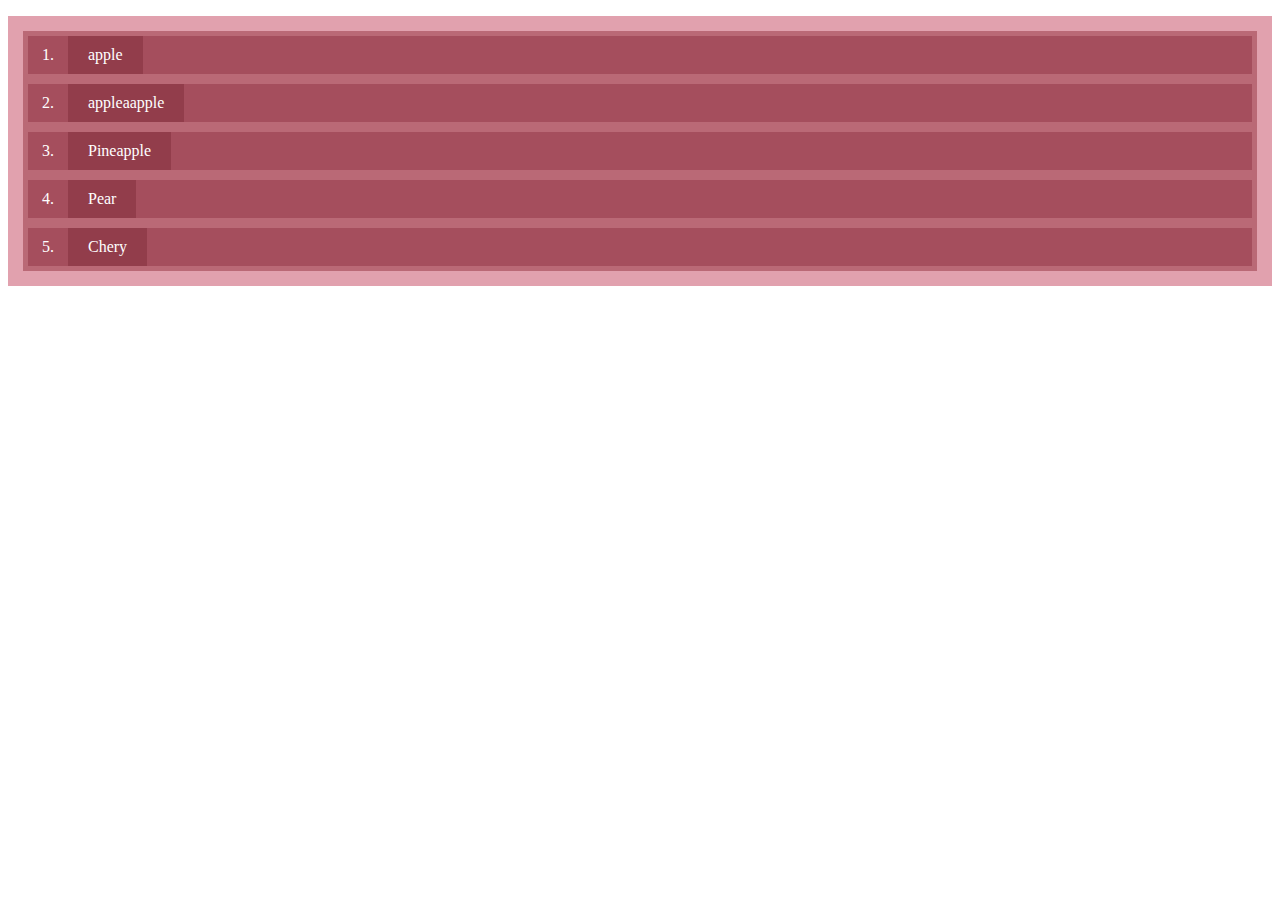
<file: 0_Разработка/(1)index.html>
<!DOCTYPE html>
<html lang="en">
<head>
    <meta charset="UTF-8">
    <meta name="viewport" content="width=device-width, initial-scale=1.0">
    <title>Фрукты</title>
    <link rel="stylesheet" href="(1)style.css">
    
    
</head>
<body>
    <ol>
    
        <li>
            <span class="num">1.</span>
            <span class="list">apple</span>
        </li>
        <li>
            <span class="num">2.</span>
            <span class="list">appleaapple</span>
        </li>
        <li>
            <span class="num">3.</span>
            <span class="list">Pineapple</span>           
        </li>
        <li>
            <span class="num">4.</span>
            <span class="list">Pear</span> 
        </li>
        <li>
            <span class="num">5.</span>
            <span class="list">Chery</span> 
        </li>














    </ol>
</body>
</html>
</file>
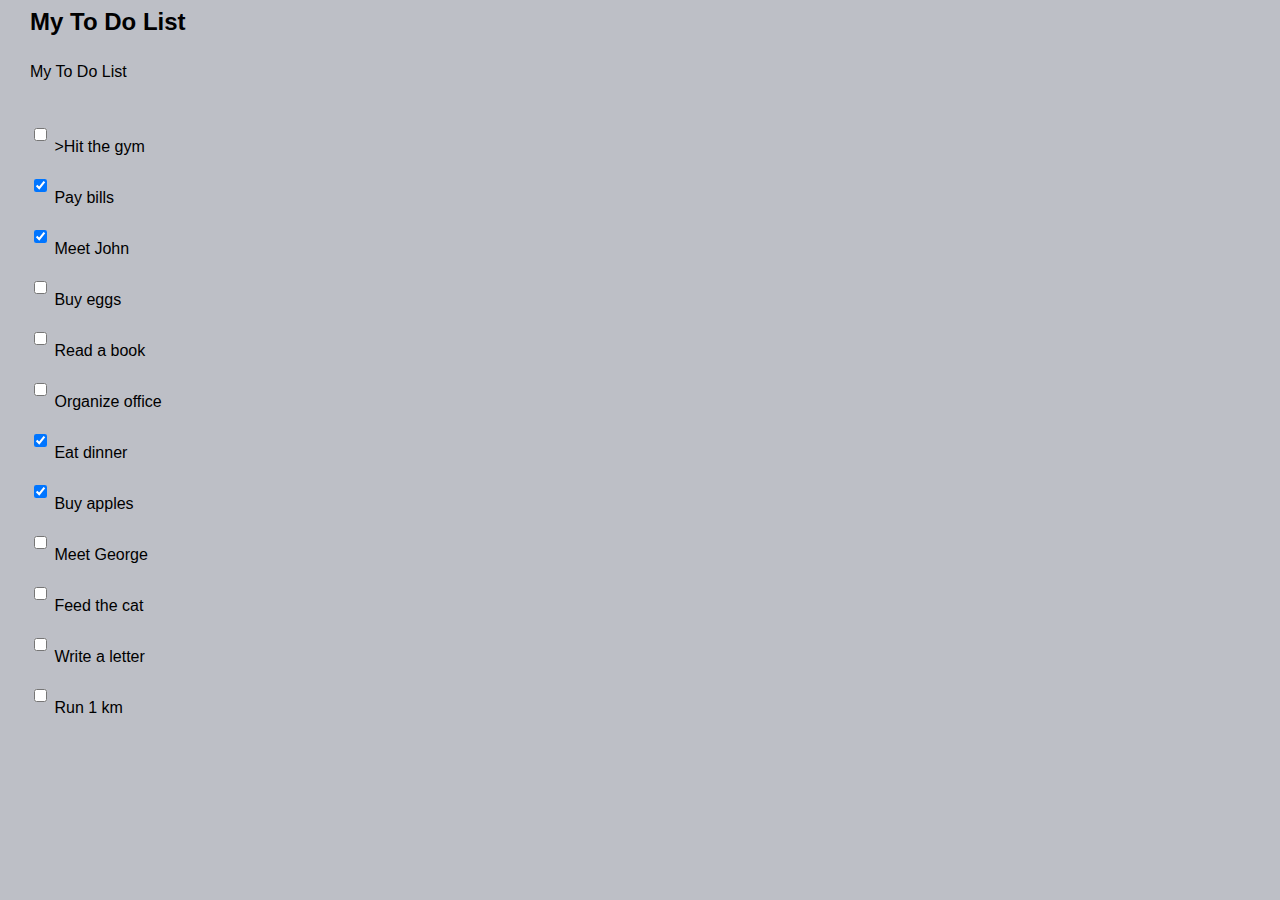
<file: 0_Разработка/(3)Do list.html>
<!DOCTYPE html>
<html lang="en">
<head>
    <meta charset="UTF-8">
    <meta http-equiv="X-UA-Compatible" content="IE=edge">
    <meta name="viewport" content="width=device-width, initial-scale=1.0">
    <link rel="stylesheet" href="(3)Do list.css">
    <title>To do list</title>
    </head>
    <body>
       
    
    <h2>My To Do List</h2>
    <form action="handler.php">

        <p>My To Do List</p>
        <p><input type="checkbox" name="a" value=">Hit the gym"> >Hit the gym</p>
        <p><input type="checkbox" name="a" value="Pay bills" checked> Pay bills</p>
        <p><input type="checkbox" name="a" value="Meet John" checked> Meet John</p>
        <p><input type="checkbox" name="a" value="Buy eggs"> Buy eggs</p>
        <p><input type="checkbox" name="a" value="Read a book"> Read a book</p>
        <p><input type="checkbox" name="a" value="Organize office"> Organize office</p>
        <p><input type="checkbox" name="a" value="Eat dinner" checked> Eat dinner</p>
        <p><input type="checkbox" name="a" value="Buy apples" checked> Buy apples</p>
        <p><input type="checkbox" name="a" value="Meet George"> Meet George</p>
        <p><input type="checkbox" name="a" value="Feed the cat"> Feed the cat</p>
        <p><input type="checkbox" name="a" value="Write a letter"> Write a letter</p>
        <p><input type="checkbox" name="a" value="Run 1 km"> Run 1 km</p>
        
        
       </form>
</file>
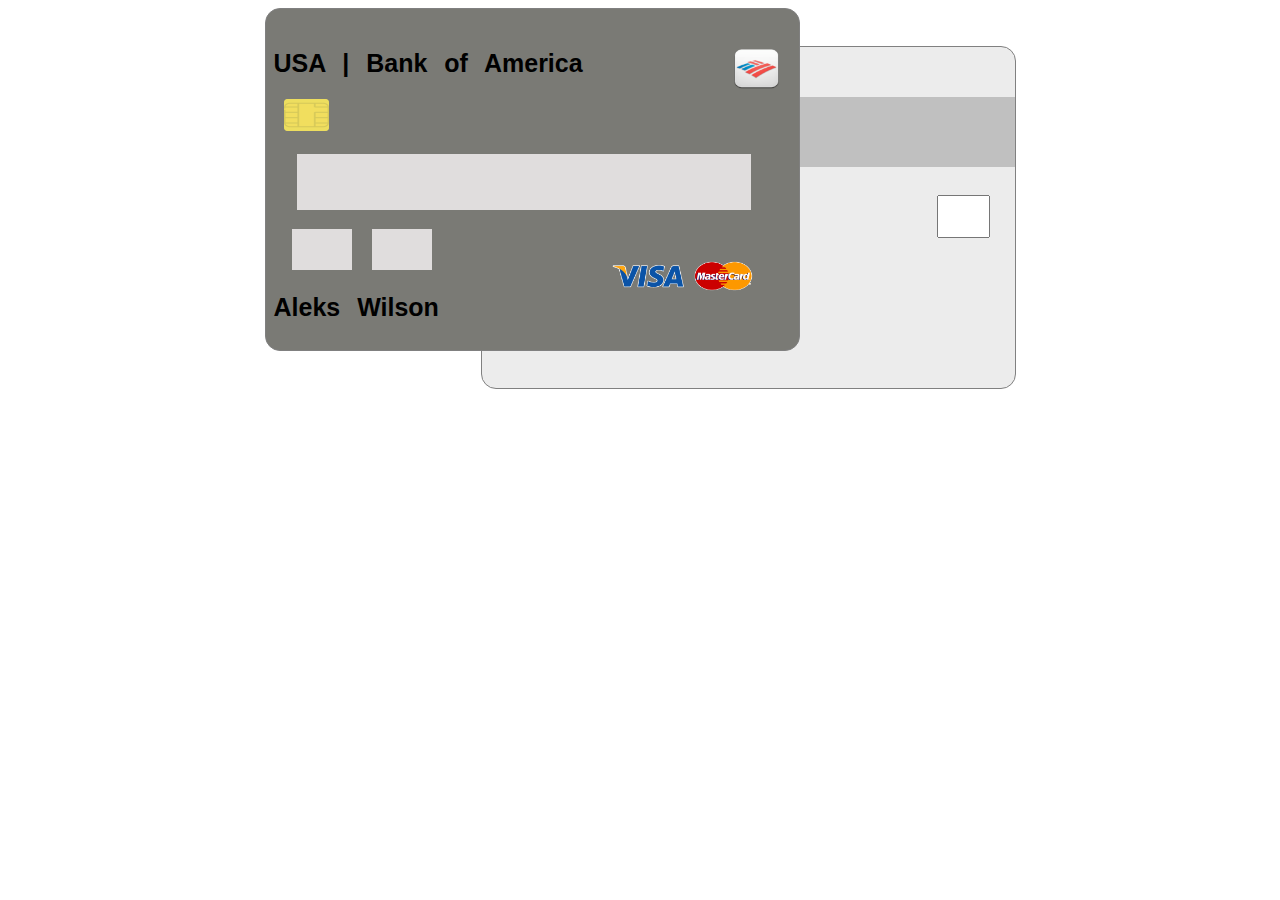
<file: 0_Разработка/Credit Card(7).html>
<!DOCTYPE html>
<!-- saved from url=(0160)file:///C:/Users/0/OneDrive/%D0%A0%D0%B0%D0%B1%D0%BE%D1%87%D0%B8%D0%B9%20%D1%81%D1%82%D0%BE%D0%BB/%D0%9A%D1%80%D0%B5%D0%B4%D0%B8%D1%82%D0%BA%D0%B0/index(5).html -->
<html lang="en"><head><meta http-equiv="Content-Type" content="text/html; charset=UTF-8">
    
    <meta name="viewport" content="width=device-width, initial-scale=1.0">
    
    <link rel="stylesheet" href="./Credit Card(7)_files/style.css">
    <title>Credit Card</title>
  </head>
  <body>
   
    
    <div class="container">
      <div class="left">
       
        <div class="card-wrapper">
          <div class="card-back">          
            <div class="card-back-line"></div>
            <input type="text" id="cvv">
          </div> 
          
          



          <div class="card-front"> 
            <div class="front_footer footer"></div>
                 
            <img src="./Credit Card(7)_files/logo 2.png" alt="" class="card-image">
            <img src="./Credit Card(7)_files/logo.png" alt="" class="card-logo">
            <img src="./Credit Card(7)_files/chip.png" alt="" class="chip">
            <div class="card">
              <div class="card_front front">
                <div class="front-header">
                  <div class=""><b>USA  | <b>Bank of America</b>
                  </b></div><b>

                  <div class="front_footer"></div>
                    <div class="footer_holder-name"></div> 
                      <div class="">Aleks Wilson

                      </div>

                    </b></div><b>
                  <div class="front_middle">
                    <div class="chip">
                      <svg width="10" height="8" version="1.1" viewBox="0 0 10 8"></svg>
               
                </div>
              </div>


            <input type="text" id="card-number">
            <input type="text" id="card-to-month">
            <input type="text" id="card-to-year">
          </b></div><b>
        </b></div><b>










           


          </b></div><b>

          









      </b></div></div></div></body></html>
</file>
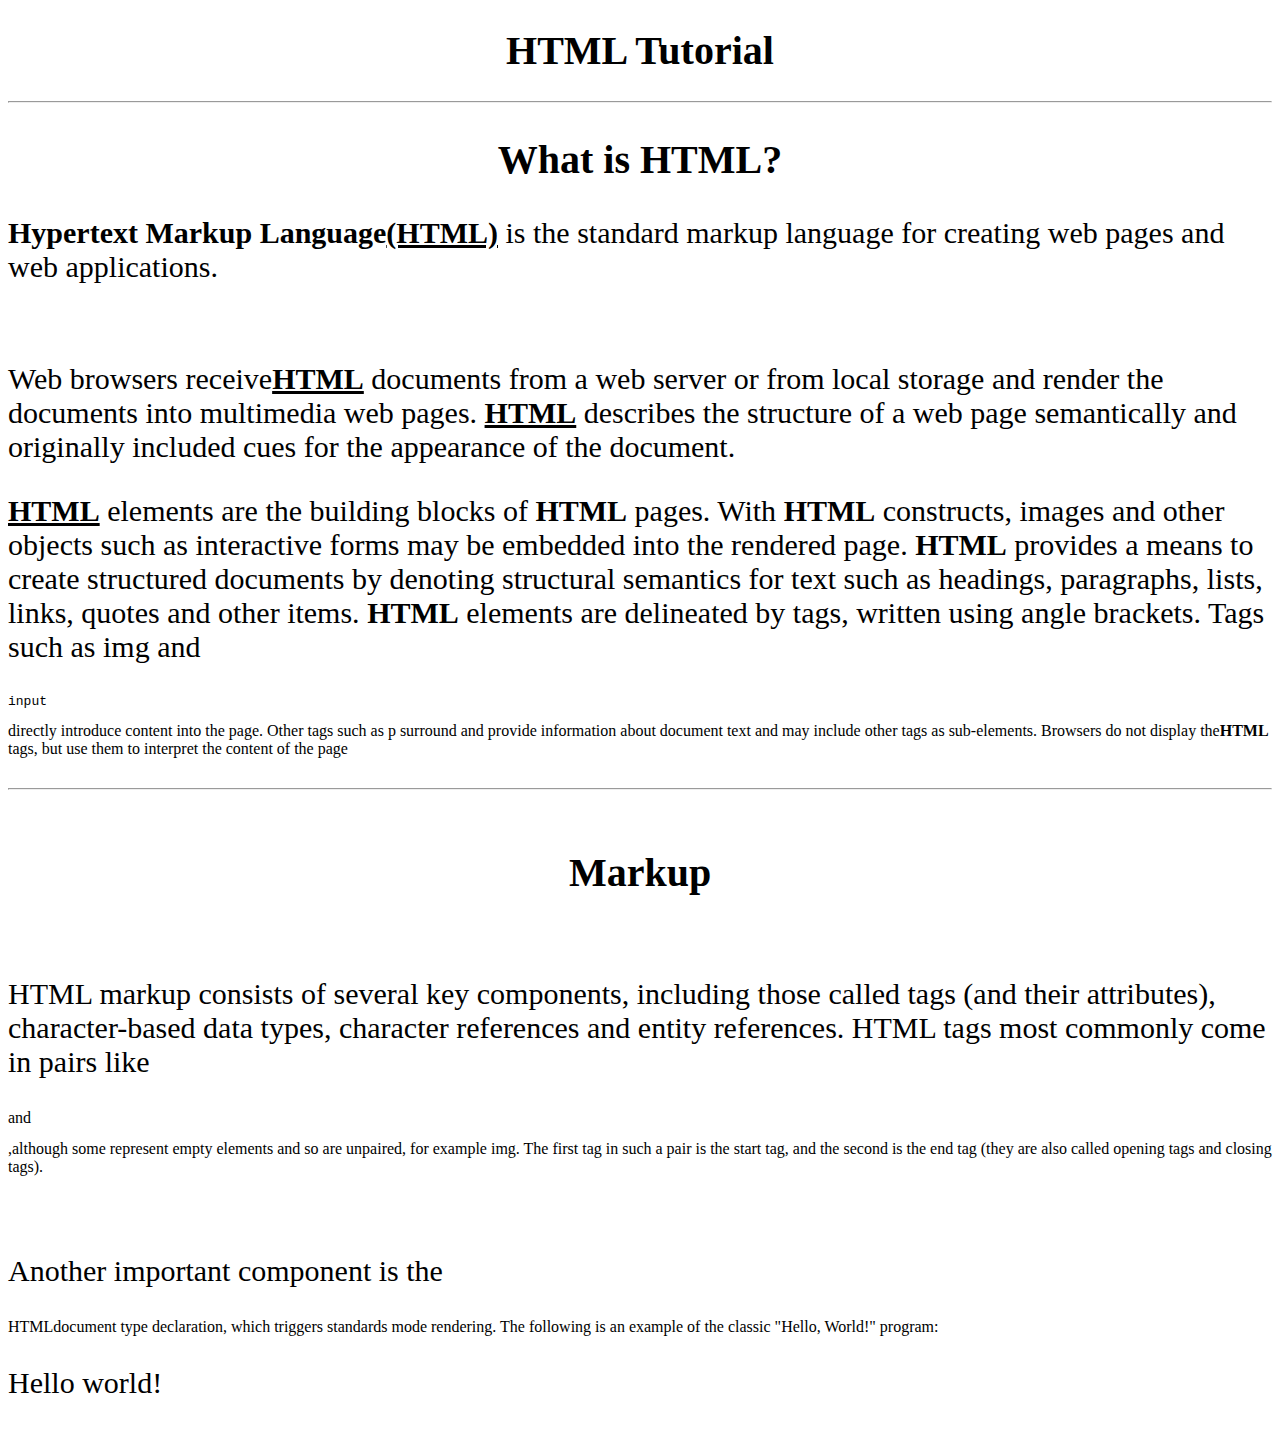
<file: 0_Разработка/index(разработка).html>
<!DOCTYPE html>
<html lang="en">
    <head>
        <meta charset="utf-8"/>
        <meta name="viewport"
        content="width=device-width, initial-scale=1.0"/>
        <title>Задание по HTML</title>
        <link rel="stylesheet" href="style.css"/>
       
    </head>
    <body>
        <header> 
            <span><h1>HTML Tutorial</h1></span>
    <hr>
    <span><h2>What is HTML?</h2></span>
    <p><b>Hypertext Markup Language<u>(HTML)</u></b> is the standard markup language for creating web pages and web applications.
    </p>
    <br/>
    <p>Web browsers receive<b><u>HTML</u></b> documents from a web server or from local storage and render the documents into multimedia web pages. <b><u>HTML</u></b> describes the structure of a web page semantically and originally included cues for the appearance of the document.
        <br/>
    
        
        <p><b><u>HTML</u></b> elements are the building blocks of <b>HTML</b>  pages. With <b>HTML</b> constructs, images and other objects such as interactive forms may be embedded into the rendered page. <b>HTML</b> provides a means to create structured documents by denoting structural semantics for text such as headings, paragraphs, lists, links, quotes and other items. <b>HTML</b> elements are delineated by tags, written using angle brackets. Tags such as <abbr>img</abbr>  and <pre>input</pre>  directly introduce content into the page. Other tags such as p surround and provide information about document text and may include other tags as sub-elements. Browsers do not display the<b>HTML</b> tags, but use them to interpret the content of the page</p>
        <hr>
        <br/>
            
                
                <h2><span>Markup</span></h2>
                <br/>
                <p><span>HTML</span> markup consists of several key components, including those called tags (and their attributes), character-based data types, character references and entity references. HTML tags most commonly come in pairs like <pre><h1></pre> and <pre></h1></pre>,although some represent empty elements and so are unpaired, for example img. The first tag in such a pair is the start tag, and the second is the end tag (they are also called opening tags and closing tags).</p>
                <br/>
                <p>Another important component is the</p> <span>HTML</span>document type declaration, which triggers standards mode rendering.

                The following is an example of the classic "Hello, World!" program:
                <br/>
                         <code>                         
                        
                        <!DOCTYPE html>
                    <html>
                        <head>
                        <title>This is a title</title>
                            </head>
                            <body>
                                <p>Hello world!</p>
                            </body>
                    </html>
                    
                </code>          

                       







                    </html>






































            </div>







































        </header>









































    </body>



















































</html>
</file>
<file: 0_Разработка/(1)style.css>
*  {
margin: 20;
padding: 24;
box-sizing: border-box;
list-style: none;



}
ol  {
    --color1: #e1a1ae;
  --color2: #a54e5d;
  --color3: #923d4b;
  --color4: #c24257;
  --color5:  #77212f;
  background-color: var(--color1);
  padding: 15px;
}
ol li  {
    background-color: var(--color2);
    color: #fff;
    margin-top: 10pxs;
    display: flex;
    justify-content: flex-start;  
    align-items: center;
    width: 100%;
    border:solid  #ba6976, 5px;
    color: white;
}

.num  {
    padding: 10px 14px;
}
.list{
    background-color:  var(--color3);
    width: max-content;
    padding: 10px 20px;
}
li.even   {
    background-color: #923d4b;
    width: 100%;
}
</file>
<file: 0_Разработка/(3)Do list.css>
* {
    font-family: 'Segoe UI', Tahoma, Geneva, Verdana, sans-serif;
    background-color: #bdbfc6;
    height: 35px;
}

body {
    margin-left: 30px;
    background-color: #6d83ef;
   
}


h2 {
    margin-top: 0px;
}

ul {
    width: 90%;
    padding: 10px;
    list-style-type: none;
}

li {
    padding: 10px 10px 10px 14px;
}

del {
    text-decoration: line-through;
    background-color: rgba(255, 255, 255, 0);
}

ul li::before { 
    content: url(icons/unchecked_16.png);
    padding: 0 20px 0 28px;
}

ul li.done::before { 
    content: url(icons/checked_16.png);
}

ul li::after { 
    content: '\2A2F';
    padding-left: 20px;
    color: #8c1100;
}

li:nth-child(odd) {
    background-color: #a5ccda;
}

li:nth-child(even) {
    background-color: #add8e6;
}    

li.color_ly {
    background-color: #e2e2e2;
}
.checkbox {
    display: none;
    padding-left: none;
}
</file>
<file: 0_Разработка/Credit Card(7)_files/style.css>
*{
    box-sizing: border-box;
}





body{
    height: 100px;
    font-size: 14px;
    font-family: 'Lucida Sans', 'Lucida Sans Regular', 'Lucida Grande', 'Lucida Sans Unicode', Geneva, Verdana, sans-serif;
}


.card-wrapper  {
    width: 751px;
    height: 381px;
    /*border: 1px solid grey;*/
    position: relative;
}

.card-back, .card-front  {
    width: 535px;
    height: 343px;
    border: 1px solid grey;
    border-radius: 15px;
    position: absolute;
    background: linear-gradient(to top left, #706f6f, #000);
    
}

.card-back  {
    right: 0;
    bottom: 0;
    background: #ececec;
}

.card-front  {
    background: white;
    background: rgb(122, 122, 117);
    
}

.card-back-line  {
    width: 100%;
    height: 70px;
    background: #c0c0c0;
    position: absolute;
    top: 50px;
}

#cvv {
    position: absolute;
    right: 25px;
    bottom: 150px;
    width: 53px;
    padding: 5px;
    font-size: 25px;
    text-align: center;
}

.card-image {
    height: 40px;
    width: 45px;
    position:absolute;
    right: 20px;
    top: 40px;
   
}

.card-logo  {
    height: 50px;
    position:absolute;
    bottom: 50px;
    right: 45px;    
}


#card-number  {
    position:absolute;
    width: 85%;
    margin: 0 6%;
    background: #e0dddd;
    font-size: 35px;
    padding: 8px;
    border: none;
    top: 145px;
    outline: none;
    }

    .container{
        display: flex;
        justify-content: center;
        height: 100%;
    }

    .front-header{
        border-color: #000;
        align-items: center;        
        font-size: 25px;
        padding: 8px;
        border: none; 
        word-spacing: 10px;     
    }

    .footer_holder-name{
        top: 145px;
        margin-top: 45px;
        align-items: center;
        height: 40px;
        text-align:center;
    width: 35px;
    display: flex;
    font-size: 25px;
    padding: 85px;
    justify-content: center;
    padding-inline-start: 5rem;
    overflow: hidden;
   
  
    
   
    }

    .footer{
        display: flex;
        justify-content: space-between;
        align-items: center;
        height: 2rem;
    }

    
    .chip{
        width: 4rem;
        height: 2rem;
        border-radius: 4px;
        background-color: #efe05fdd;
        position: absolute;
        left: 18px;
        bottom: 150px;
        width: 45px;
        margin-top: 50px;
        font-size: 25px;
        text-align: center;
        top: 40px;
        /*bottom: 40px;
        right: 45px; 
        /*padding: 10px;
        left: 40px;*/
        /*top: 40px;*/

    }

    #card-to-year, #card-to-month  {
        position: absolute;
        background: #e0dddd;
        font-size: 25px;
        padding: 6px;
        outline: none;
        border: none;
        width: 60px;
        text-align: center;
        bottom: 40px;
        left: 5%;
       margin-bottom: 40px;
    }

    #card-to-year {
        left: 20%;

    }



























/*.card-wrapper  {
    width: 751px;
    height: 381px;
    /*border: 1px solid grey;*/ 
    /*position: relative;
}

.card-back, .card-front  {
    width: 535px;
    height: 343px;
    border: 1px solid grey;
    border-radius: 15px;
}

.card-back  {
    right: 0;
    bottom: 0;
    background: #ececec;
}

.card-front  {
    background: white;
}

.card-back-line  {
    width: 71%;
    height: 80px;
    background: #c0c0c0;
    position: absolute;
    top: 50px;

}

#cvv  {
    position: absolute;
    right: 40px;
    bottom: 112px;
    width: 100px;
    padding: 5px;
    font-size: 40px;

}
</file>
<file: 0_Разработка/style.css>
.block  {

   
    font-size: 40px;
  
    
    text-align: center;
}


h1  {
   
    font-size: 40px;
    text-align: center;
    font-style: normal;
   
}
h2  {
    color: black;
    font-size: 40px;
    text-align: center;

}
p  {
    font-size: 30px;
    font-style: normal;
    font-family: 'Times New Roman', Times, serif;
}
</file>
